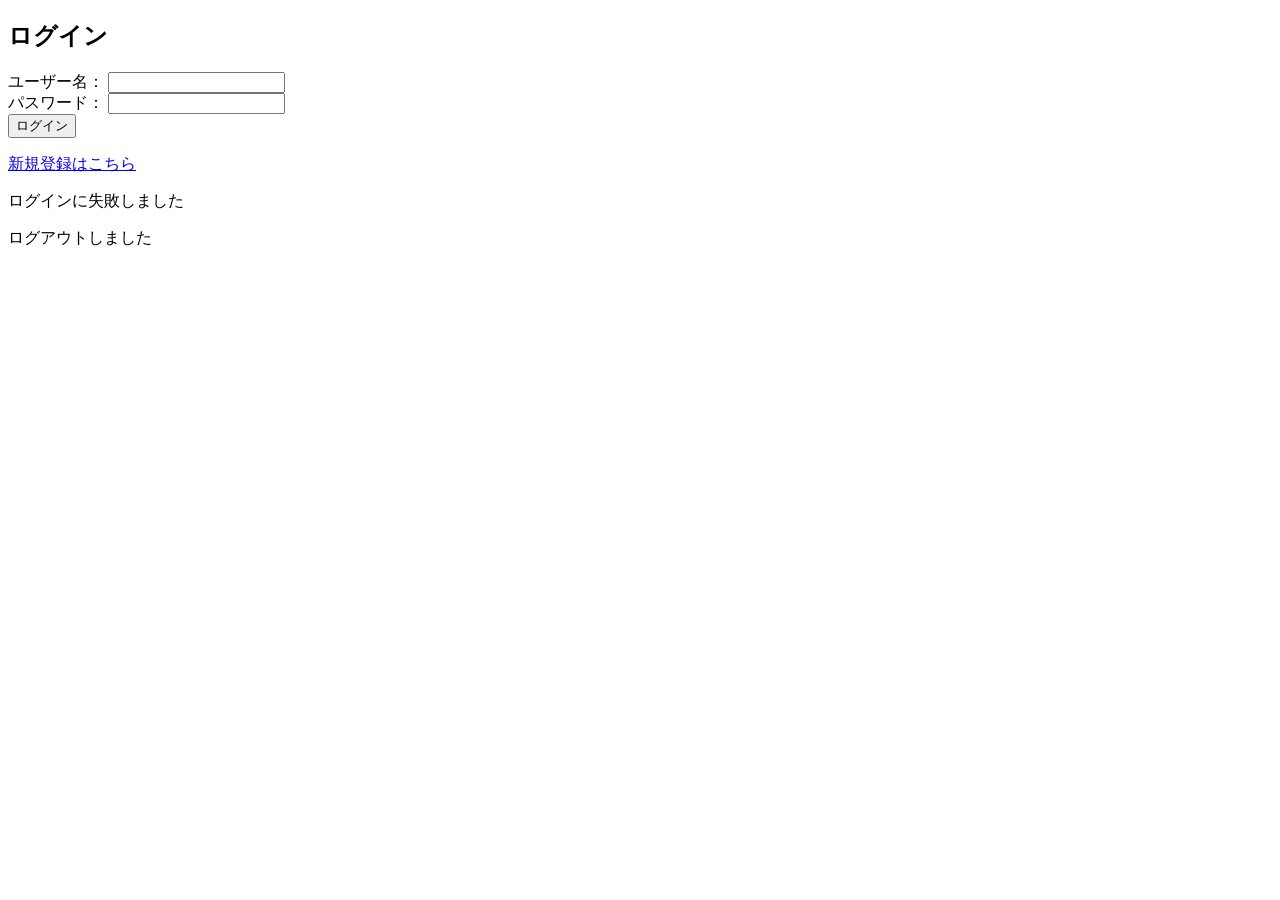
<file: src/main/resources/templates/login.html>
<!DOCTYPE html>
<html xmlns:th="http://www.thymeleaf.org">
<head>
    <meta charset="UTF-8">
    <title>ログイン</title>
</head>
<body>

<h2>ログイン</h2>

<form th:action="@{/login}" method="post">
    <div>
        <label>ユーザー名：</label>
        <input type="text" name="username" />
    </div>

    <div>
        <label>パスワード：</label>
        <input type="password" name="password" />
    </div>

    <div>
        <button type="submit">ログイン</button>
    </div>
</form>

<p>
    <a href="/register">新規登録はこちら</a>
</p>

<p th:if="${param.error}">
    ログインに失敗しました
</p>

<p th:if="${param.logout}">
    ログアウトしました
</p>

</body>
</html>
</file>
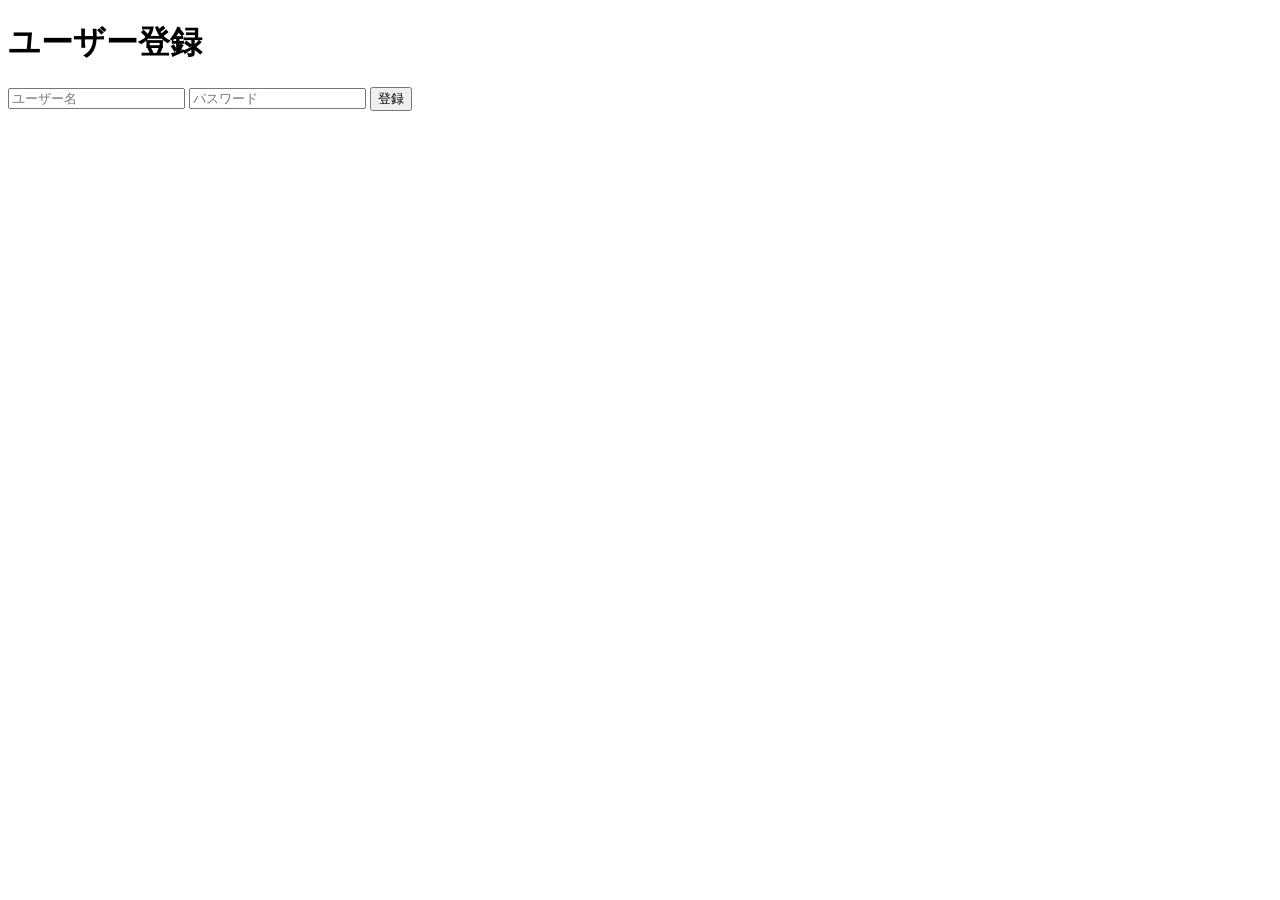
<file: src/main/resources/templates/register.html>
<!DOCTYPE html>
<html xmlns:th="http://www.thymeleaf.org">
<head>
    <title>ユーザー登録</title>
</head>
<body>
    <h1>ユーザー登録</h1>

    <form action="/register" method="post">
        <input type="hidden" th:name="${_csrf.parameterName}" th:value="${_csrf.token}">

        <input type="text" name="username" placeholder="ユーザー名">
        <input type="password" name="password" placeholder="パスワード">
        <button type="submit">登録</button>
    </form>

</body>
</html>
</file>
